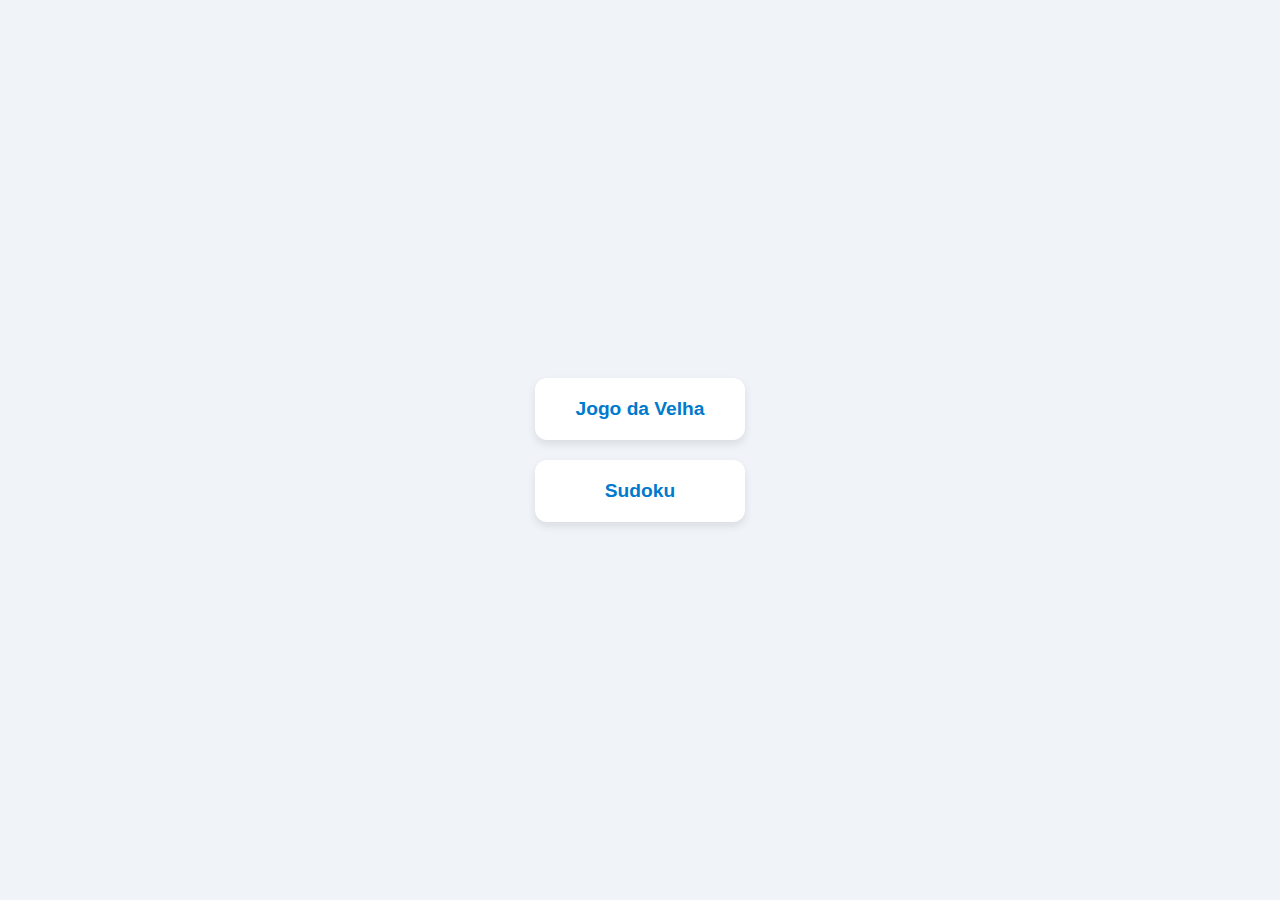
<file: index.html>
<!DOCTYPE html>
<html lang="pt-br">
<head>
    <meta charset="UTF-8">
    <meta name="viewport" content="width=device-width, initial-scale=1.0">
    <link rel="stylesheet" href="index.css">
    <title>Games</title>
</head>
<body>
    <div id="games">
        <div id="jogodavelha"><a href="jogodavelha.html">Jogo da Velha</a></div>
        <div id="sudoku"><a href="sudoku.html">Sudoku</a></div>
    </div>   
</body>
</html>
</file>
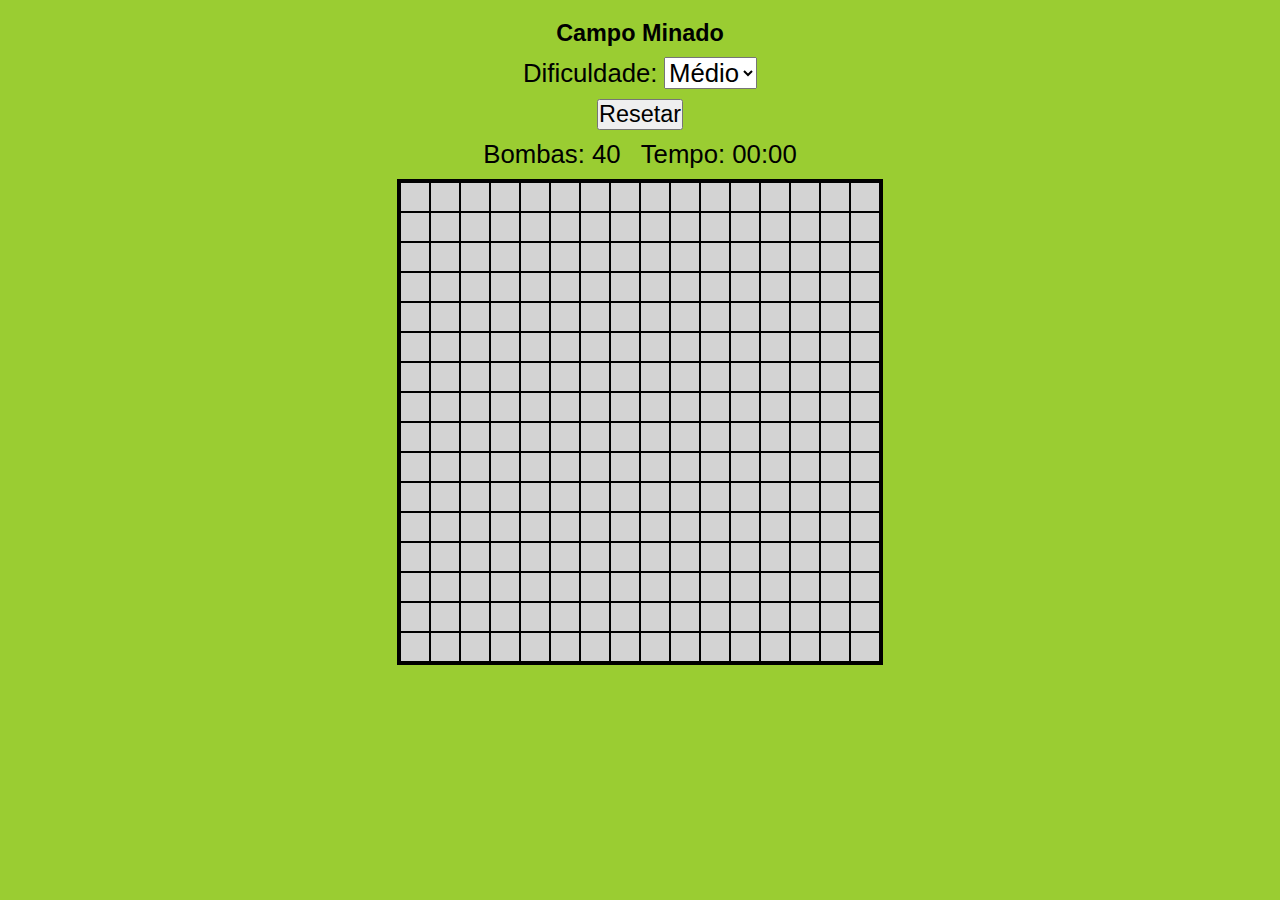
<file: campominado.html>
<!DOCTYPE html>
<html lang="pt-br">
<head>
    <meta charset="UTF-8">
    <meta name="viewport" content="width=device-width, initial-scale=1.0">
    <link rel="stylesheet" href="campominado.css">
    <link rel="stylesheet" href="https://cdnjs.cloudflare.com/ajax/libs/font-awesome/6.5.0/css/all.min.css">
    <script src="campominado.js" defer></script>
    <title>Campo-minado</title>
</head>
<body>
    <div id="main">
        <h1>Campo Minado</h1>
        
        <div class="painel-superior">
            <label for="dificuldade">Dificuldade:</label>
            <select name="dificuldade" id="dificuldade" onchange="verificaOpcao(this)">
                <option value="1">Fácil</option>
                <option value="2" selected>Médio</option>
                <option value="3">Difícil</option>
            </select>
        </div>
        <button onclick="reset()" id="button">Resetar</button>
        <div class="status">
            <p id="contador">Bombas: 40</p>
            <p id="cronometro">Tempo: 00:00</p>
        </div>
        <div id="areaCampo">
            <div id="campo">

            </div>
        </div>
    </div>
</body>
</html>
</file>
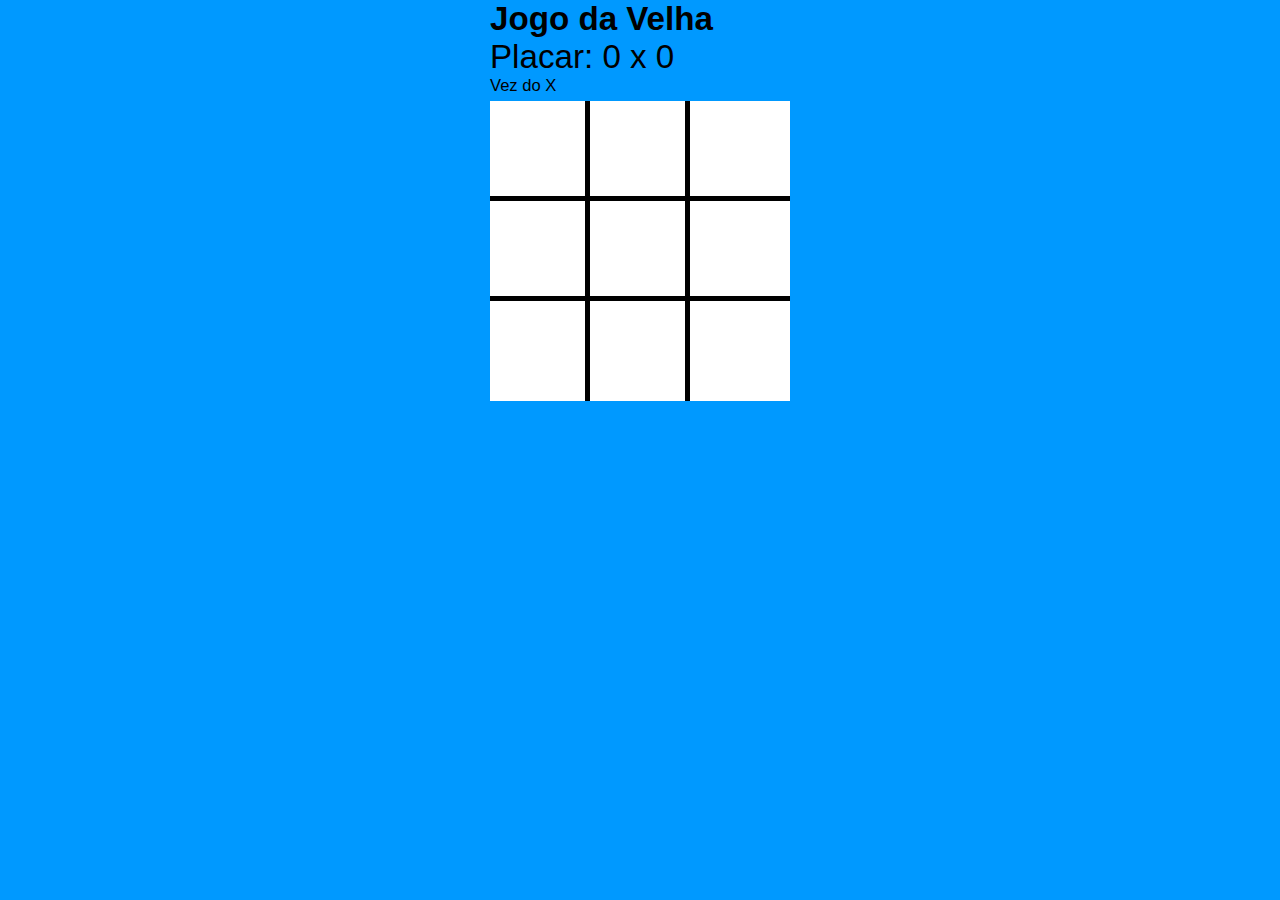
<file: jogodavelha.html>
<!DOCTYPE html>
<html lang="pt-br">
<head>
    <meta charset="UTF-8">
    <meta name="viewport" content="width=device-width, initial-scale=1.0">
    <link rel="stylesheet" href="jogodavelha.css">
    <script src="jogodavelha.js" defer></script>
    <title>Jogo da Velha</title>
</head>
<body>
    <div id="tictactoe">
        <h1>Jogo da Velha</h1>
        <p id="placar">Placar: 0 x 0</p>
        <p id="vez">Vez do X</p>
        <div id="tabuleiro">
            <div id="fila1" class="filas">
                <div id="casa1" class="casas" onclick="jogar(0)"></div>
                <div id="casa2" class="casas" onclick="jogar(1)"></div>
                <div id="casa3" class="casas" onclick="jogar(2)"></div>
            </div>
            <div id="fila2" class="filas">
                <div id="casa4" class="casas" onclick="jogar(3)"></div>
                <div id="casa5" class="casas" onclick="jogar(4)"></div>
                <div id="casa6" class="casas" onclick="jogar(5)"></div>
            </div>
            <div id="fila3" class="filas">
                <div id="casa7" class="casas" onclick="jogar(6)"></div>
                <div id="casa8" class="casas" onclick="jogar(7)"></div>
                <div id="casa9" class="casas" onclick="jogar(8)"></div>
            </div>
        </div>
        <p id="resultado" style="display: none;"></p>
    </div>
</body>
</html>
</file>
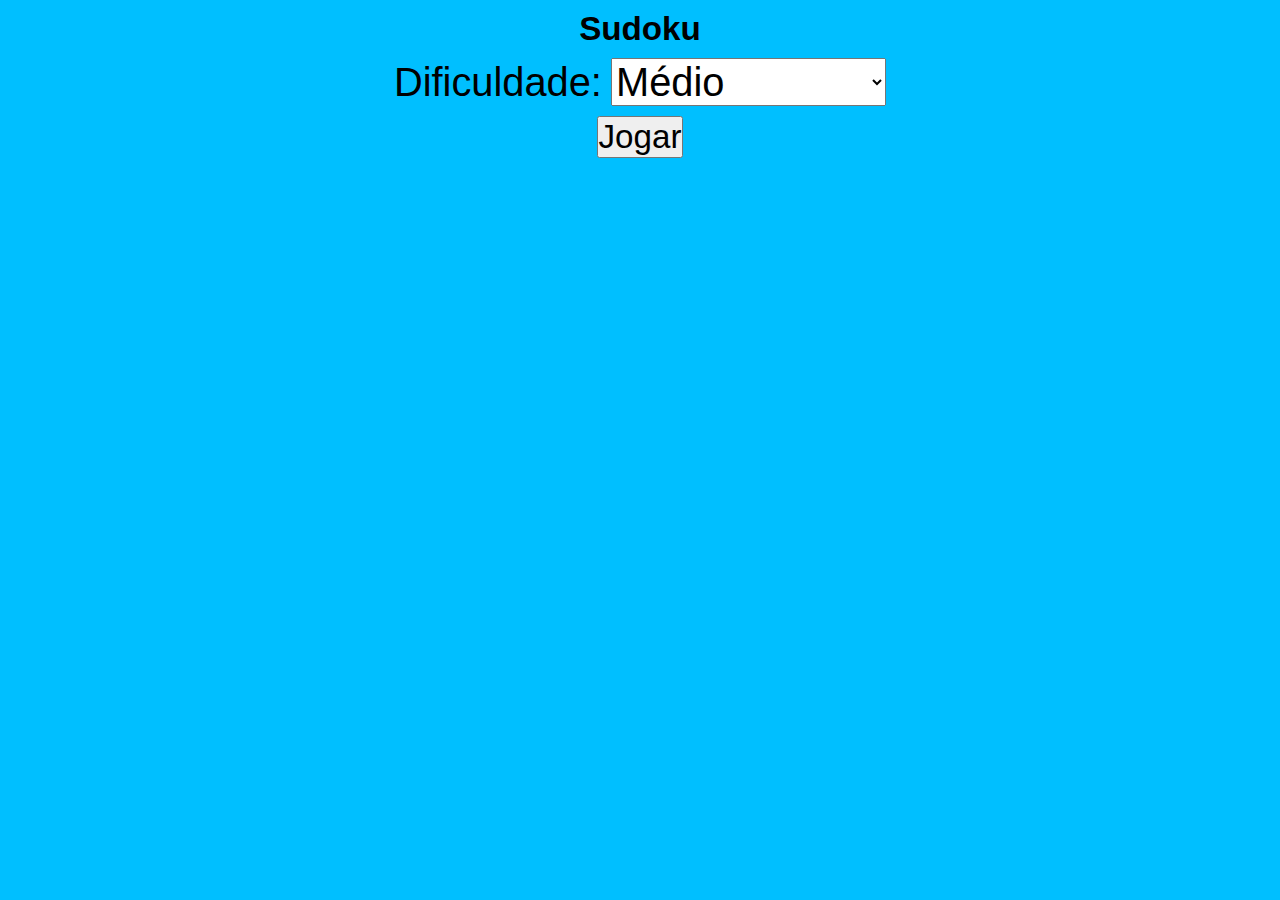
<file: sudoku.html>
<!DOCTYPE html>
<html lang="pt-br">
<head>
    <meta charset="UTF-8">
    <meta name="viewport" content="width=device-width, initial-scale=1.0">
    <link rel="stylesheet" href="sudoku.css">
    <script src="sudoku.js" defer></script>
    <title>Sudoku</title>
</head>
<body>
    <div id="sudoku">
        <h1>Sudoku</h1>
        <div class="painel-superior">
            <label for="dificuldade">Dificuldade:</label>
            <select name="dificuldade" id="dificuldade" onchange="verificaOpcao(this)">
                <option value="1">Fácil</option>
                <option value="2" selected>Médio</option>
                <option value="3">Difícil</option>
                <option value="4">Personalizado</option>
            </select>
            <div id="personalizado" style="display: none;">
                <label for="casasEscondidas">Casas Ocultas:</label>
                <input type="number" name="casasEscondidas" id="casasEscondidas">
                <label for="vidasPersona">Vidas:</label>
                <input type="number" name="vidasPersona" id="vidasPersona">
            </div>
        </div>
        <button onclick="gerarTabuleiro()" id="button">Jogar</button>

        <div class="status">
            <p id="textin" style="display: none;">Vidas: 10</p>
            <p id="cronometro" style="display: none;">Tempo: 00:00</p>
        </div>
        <div id="tabuleiro" style="display: none;">
            <div id="tab2"></div>
        </div>
        <div id="opcao" style="display: none;">
            <input type="radio" id="radio1" class="radio" name="numSelec" value="1" onchange="destacar(this)">
            <label for="radio1">1</label>

            <input type="radio" id="radio2" class="radio" name="numSelec" value="2" onchange="destacar(this)">
            <label for="radio2">2</label>

            <input type="radio" id="radio3" class="radio" name="numSelec" value="3" onchange="destacar(this)">
            <label for="radio3">3</label>

            <input type="radio" id="radio4" class="radio" name="numSelec" value="4" onchange="destacar(this)">
            <label for="radio4">4</label>

            <input type="radio" id="radio5" class="radio" name="numSelec" value="5" onchange="destacar(this)">
            <label for="radio5">5</label>

            <input type="radio" id="radio6" class="radio" name="numSelec" value="6" onchange="destacar(this)">
            <label for="radio6">6</label>

            <input type="radio" id="radio7" class="radio" name="numSelec" value="7" onchange="destacar(this)">
            <label for="radio7">7</label>

            <input type="radio" id="radio8" class="radio" name="numSelec" value="8" onchange="destacar(this)">
            <label for="radio8">8</label>

            <input type="radio" id="radio9" class="radio" name="numSelec" value="9" onchange="destacar(this)">
            <label for="radio9">9</label>
        </div>
    </div>
</body>
</html>
</file>
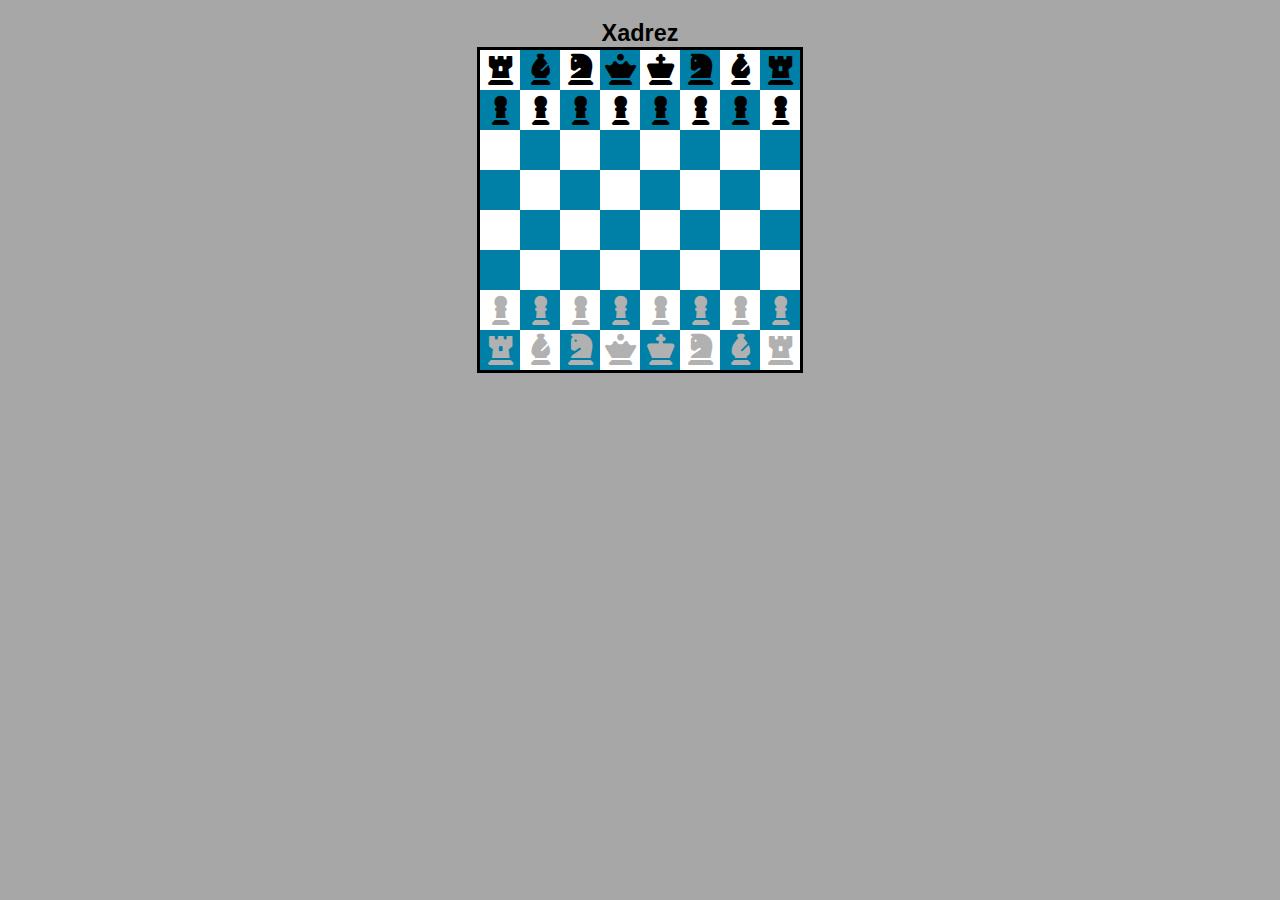
<file: xadrez.html>
<!DOCTYPE html>
<html lang="pt-br">
<head>
    <meta charset="UTF-8">
    <meta name="viewport" content="width=device-width, initial-scale=1.0">
    <script src="xadrez.js" defer></script>
    <link rel="stylesheet" href="xadrez.css">
    <link rel="stylesheet" href="https://cdnjs.cloudflare.com/ajax/libs/font-awesome/6.5.0/css/all.min.css">
    <title>Xadrez</title>
</head>
<body>
    <div id="main">
        <h1>Xadrez</h1>
        <div id="areaTabuleiro">
            <div id="tabuleiro">
                
            </div>
        </div>
    </div>
</body>
</html>
</file>
<file: index.css>
body {
      margin: 0;
      padding: 0;
      font-family: 'Segoe UI', Tahoma, Geneva, Verdana, sans-serif;
      background: #f0f4f8;
      display: flex;
      justify-content: center;
      align-items: center;
      height: 100vh;
    }

    #games {
      display: flex;
      flex-direction: column;
      gap: 20px;
      text-align: center;
    }

    #games div {
      background: #ffffff;
      padding: 20px 40px;
      border-radius: 12px;
      box-shadow: 0 4px 8px rgba(0, 0, 0, 0.1);
      transition: transform 0.2s, background 0.3s;
    }

    #games div:hover {
      background: #e6f7ff;
      transform: scale(1.05);
    }

    a {
      text-decoration: none;
      color: #007acc;
      font-size: 1.2rem;
      font-weight: bold;
    }

    a:hover {
      color: #005f99;
    }
</file>
<file: campominado.css>
* {
    margin: 0;
    padding: 0;
    box-sizing: border-box;
    scroll-behavior: smooth;
    font-family: Arial, sans-serif;
    font-size: 1.1em;
}

body {
    background-color: yellowgreen;
}

#main{
    display: flex;
    justify-content: center;
    align-items: center;
    flex-direction: column;
    gap: 10px;
    margin-top: 20px;
}

.status{
    display: flex;
    justify-content: center;
    align-items: center;
    flex-direction: row;
    gap: 20px;
}

#areaCampo{
    margin-bottom: 5px;
}

#campo{
    display: grid;
    border: 3px solid black;
    width: min-content;
    height: min-content;
}

.casas {
    background-color: lightgray;
    font-size: 20px; /* Ajuste o tamanho conforme necessário */
    line-height: 30px; /* Centraliza verticalmente na célula */
    display: block;
    text-align: center;
    color: red; /* Altere a cor, se necessário */
    cursor: pointer;
    border: 1px solid black; /* Adiciona bordas finas para cada célula */
    user-select: none;
}

.casas #bombinha{
    color: black !important;
}

.casas:hover{
    background-color: rgb(168, 168, 168);
}

.radio{
    appearance: none;
}

.labelRadio{
    cursor: pointer;
    padding: 3px;
}

.radio:checked + label{
    background-color: rgb(21, 126, 0);
}

#radioCell{
    margin-bottom: 10px;
}
</file>
<file: jogodavelha.css>
* {
    margin: 0;
    padding: 0;
    box-sizing: border-box;
    scroll-behavior: smooth;
    font-family: Arial, sans-serif;
    font-size: 1.2em;
}

body{
    background-color: rgb(0, 153, 255);
    display: flex;
    justify-content: center;
    align-items: center;
    flex-direction: column;
    gap: 5px;
}

#tabuleiro{
    display: flex;
    justify-content: center;
    align-items: center;
    flex-direction: column;
    margin-top: 5px;
}

.filas{
    display: flex;
    justify-content: center;
    align-items: center;
    flex-direction: row;
}

.casas{
    width: 100px;
    height: 100px;
    background-color: white;
    display: flex;
    justify-content: center;
    align-items: center;
}
.casas:hover{
    background-color: rgb(189, 189, 189);
    transition: 0.3s;
}


#casa1, #casa2, #casa4, #casa5{
    border-bottom: 5px solid black;
    border-right: 5px solid black;
}

#casa3, #casa6{
    border-bottom: 5px solid black;
}

#casa8, #casa7{
    border-right: 5px solid black;
}

#vez{
    font-size: 0.6em;
}

#resultado{
    background-color: rgb(0, 99, 165);
    padding: 5px;
    border-radius: 5px;
}
</file>
<file: sudoku.css>
* {
    margin: 0;
    padding: 0;
    box-sizing: border-box;
    scroll-behavior: smooth;
    font-family: Arial, sans-serif;
    font-size: 1.2em;
}

.casas {
    background-color: white;
    display: flex;
    justify-content: center;
    align-items: center;
    cursor: pointer;
    border: 1px solid black; /* Adiciona bordas finas para cada célula */
}

.casas:hover {
    background-color: rgb(209, 209, 209);
    transition: 0.3s;
}

body {
    background-color: deepskyblue;
}

#sudoku {
    display: flex;
    align-items: center;
    justify-content: center;
    flex-direction: column;
    margin-top: 10px;
    gap: 10px;
}

#tab2 {
    background-color: gray;
    width: min-content;    
    padding: 5px;
    display: grid;
    grid-template-columns: repeat(9, 50px);
    grid-template-rows: repeat(9, 50px);
    gap: 0; /* Remove espaço extra entre as células */
}

#casa2, #casa5, #casa11, #casa14, #casa20, #casa23, #casa29, #casa32, 
#casa38, #casa41, #casa47, #casa50, #casa56, #casa59, #casa65, #casa68, #casa74, #casa77 {
    border-right: solid 3px black !important; /* Define a espessura das bordas divisórias verticais */
}

#casa18, #casa19, #casa20, #casa21, #casa22, #casa23, #casa24, #casa25, 
#casa26, #casa45, #casa46, #casa47, #casa48, #casa49, #casa50, #casa51, 
#casa52, #casa53 {
    border-bottom: solid 3px black !important; /* Define a espessura das bordas divisórias horizontais */
}
</file>
<file: xadrez.css>
* {
    margin: 0;
    padding: 0;
    box-sizing: border-box;
    scroll-behavior: smooth;
    font-family: Arial, sans-serif;
    font-size: 1.1em;
}

body {
    background-color: rgb(167, 167, 167);
}

#main{
    display: flex;
    justify-content: center;
    align-items: center;
    flex-direction: column;
    margin-top: 20px;
}

#tabuleiro{
    display: grid;
    border: 3px solid black;
    width: min-content;
    height: min-content;
    grid-template-columns: repeat(8, 40px);
    grid-template-rows: repeat(8, 40px);
}

.casas{
    display: flex;
    justify-content: center;
    align-items: center;
}
</file>
